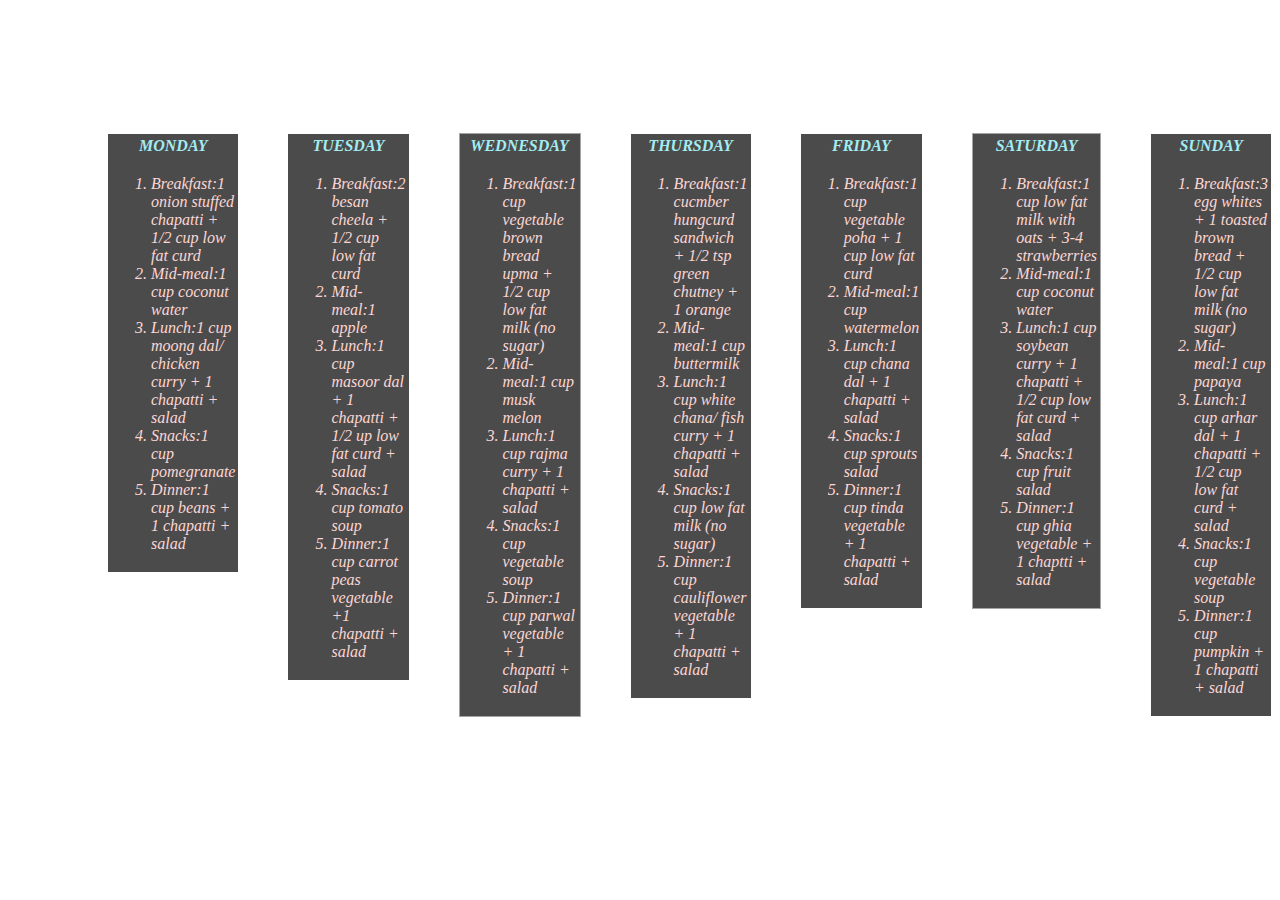
<file: OBESE.html>
<!DOCTYPE html>
<html lang="en">
<head>

    <title>Diet chart for obese </title>
    <style>
        body{

            background:url("https://media.istockphoto.com/id/1125868202/photo/fresh-vegetables-still-life.jpg?b=1&s=170667a&w=0&k=20&c=qlkiDgSL1mQr33FEoM7g7I6reBFGG8lGCkWDSipqfjQ=");

            background-repeat:no-repeat;
            background-size: 110%;

            text-align: center;
            text-indent:130px;
            background-blend-mode: screen;





        }
        h1{
            text-indent:150px;
            color:white;

            border-radius: 2px;
            margin-bottom: -25px;


        }
        .grid{
        display: table;
  border-spacing:50px;
  border-image-width: 45px;
  opacity: 0.7;



        }
        .grid-item{
  display: table-row;
  text-align: center;
}
.grid-cell {
  width: 120px;
  height: 50px;

  display: table-cell;
  text-align: center;



}
td{
    color:#FCC5C0;

}
th{
    color:#7DE5ED;
}
</style>

</head>
<body>


  <center> <b><i><h1>DIET CHART FOR OBESE PERSON</h1></b></center>
    <div class="grid">

        <div class="grid-item">

            <div class="grid-cell">



                <div class="grid-cell">
              <center><table bgcolor="black";frame="box"  ></center>
               <b><tr>
                <th>MONDAY</th>

            </tr>

                <tr>
                <td>
                    <ol type="1">
                  <li>Breakfast:1 onion stuffed chapatti + 1/2 cup low fat curd</li>
                    <li>Mid-meal:1 cup coconut water</li>
                    <li>Lunch:1 cup moong dal/ chicken curry + 1 chapatti + salad</li>
                    <li>Snacks:1 cup pomegranate</li>
                    <li>Dinner:1 cup beans + 1 chapatti + salad</li>

                </ol></td></tr></table></div></b>
            </tr>
            <div class="grid-cell">
            <center><table  bgcolor="black";frame="box" ></center>
                <th>TUESDAY</th>

            </tr>
            <tr>
                <td>
                    <ol type="1">
                  <li>Breakfast:2 besan cheela + 1/2 cup low fat curd</li>
                    <li>Mid-meal:1 apple</li>
                    <li>Lunch:1 cup masoor dal + 1 chapatti + 1/2 up low fat curd + salad</li>
                    <li>Snacks:1 cup tomato soup</li>
                    <li>Dinner:1 cup carrot peas vegetable +1 chapatti + salad</li>

                </ol></td></tr></table></div>

                    <div class="grid-cell">
                <center><table bgcolor="black"; frame="box" ></center>
               <tr> <th>WEDNESDAY</th>

            </tr>
            <tr>
                <td>
                    <ol type="1">
                  <li>Breakfast:1 cup vegetable brown bread upma + 1/2 cup low fat milk (no sugar)</li>
                    <li>Mid-meal:1 cup musk melon</li>
                    <li>Lunch:1 cup rajma curry + 1 chapatti + salad</li>
                    <li>Snacks:1 cup vegetable soup</li>
                    <li>Dinner:1 cup parwal vegetable + 1 chapatti + salad</li>

                </ol></td></tr></table></div>
                <div class="grid-cell">
                <center><table  bgcolor="black";frame="box" ></center>
                <tr><th>THURSDAY</th>

            </tr>
            <tr>
                <td>
                    <ol type="1">
                  <li>Breakfast:1 cucmber hungcurd sandwich + 1/2 tsp green chutney + 1 orange</li>
                    <li>Mid-meal:1 cup buttermilk</li>
                    <li>Lunch:1 cup white chana/ fish curry + 1 chapatti + salad</li>
                    <li>Snacks:1 cup low fat milk (no sugar)</li>
                    <li>Dinner:1 cup cauliflower vegetable + 1 chapatti + salad</li>

                </ol></td></tr></table></div>
                <div class="grid-cell">
                <center><table bgcolor="black";frame="box" ></center>
               <tr> <th>FRIDAY</th>

            </tr>
            <tr>
                <td>
                    <ol type="1">
                  <li>Breakfast:1 cup vegetable poha + 1 cup low fat curd</li>
                    <li>Mid-meal:1 cup watermelon</li>
                    <li>Lunch:1 cup chana dal + 1 chapatti + salad</li>
                    <li>Snacks:1 cup sprouts salad</li>
                    <li>Dinner:1 cup tinda vegetable + 1 chapatti + salad</li>

                </ol></td></tr></table></div>

                    <div class="grid-cell">

                <center><table bgcolor="black"; frame="box" ></center>
              <tr> <th>SATURDAY</th>

            </tr>
            <tr>
                <td>
                    <ol type="1">
                  <li>Breakfast:1 cup low fat milk with oats + 3-4 strawberries</li>
                    <li>Mid-meal:1 cup coconut water</li>
                    <li>Lunch:1 cup soybean curry + 1 chapatti + 1/2 cup low fat curd + salad</li>
                    <li>Snacks:1 cup fruit salad</li>
                    <li>Dinner:1 cup ghia vegetable + 1 chaptti + salad</li>

                </ol></td></tr></table></div>
<div class="grid-cell">

       <center> <table bgcolor="black";frame="box"></center>
        <tr>
            <th>SUNDAY</th>
        </tr>
        <tr>
            <td>
                <ol type="1">
              <li>Breakfast:3 egg whites + 1 toasted brown bread + 1/2 cup low fat milk (no sugar)</li>
                <li>Mid-meal:1 cup papaya</li>
                <li>Lunch:1 cup arhar dal + 1 chapatti + 1/2 cup low fat curd + salad</li>
                <li>Snacks:1 cup vegetable soup</li>
                <li>Dinner:1 cup pumpkin + 1 chapatti + salad</li>

            </ol></td></tr></div>
        </table>
        </table>





        </ol>

        </div>

    </div>


</body>
</html>
</file>
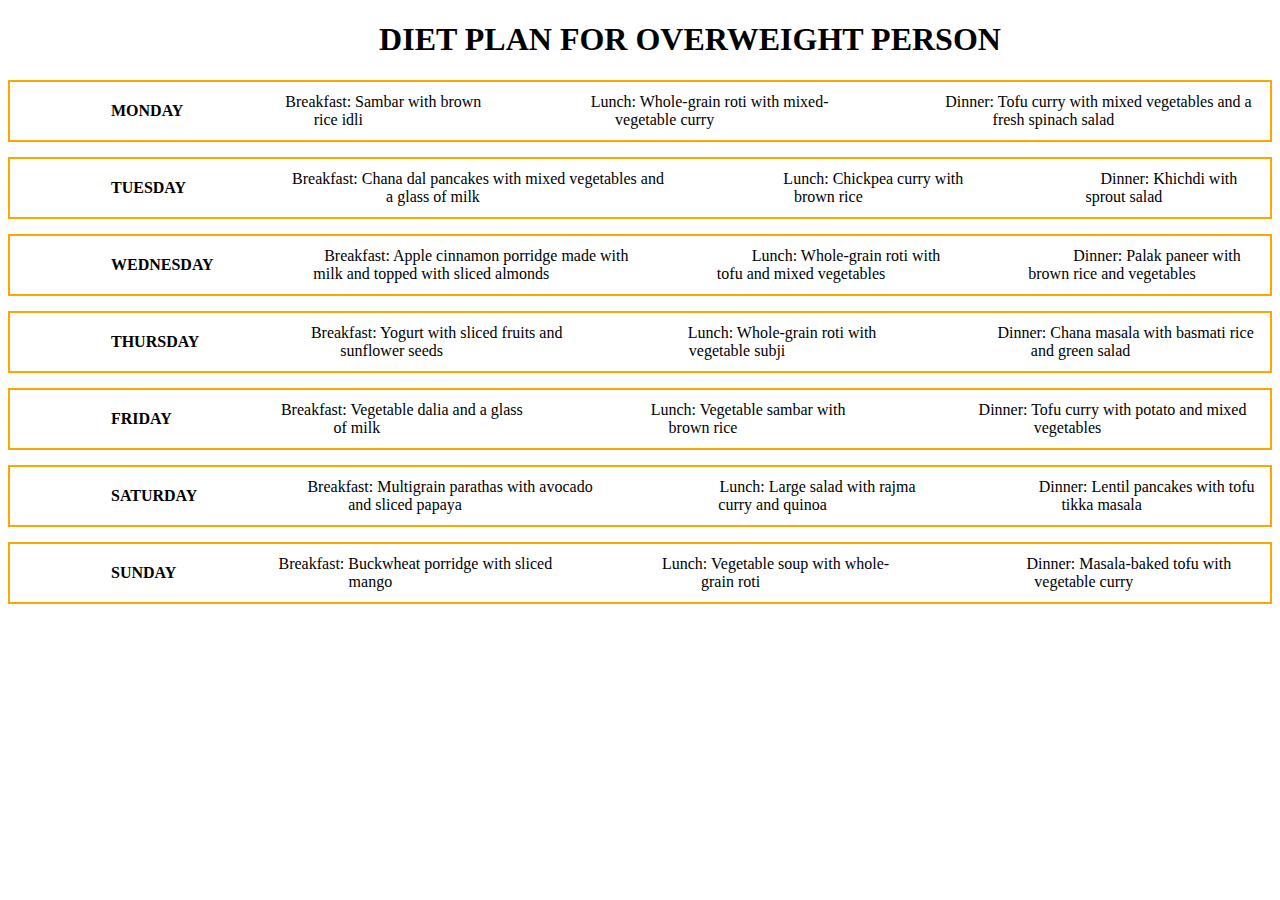
<file: OVERWEIGHT.html>
<!DOCTYPE html>
<html lang="en">
<head>
    
                
    <style>
        
     
   body{
    background-image:url("https://img.freepik.com/free-photo/set-fruits-seeds-leaves_23-2148145087.jpg?w=2000");
    background-repeat:no-repeat;
    font-family: "Lucida Handwriting", "Brush Script MT", cursive;
    color: black;
    text-indent:100px;
    background-size: 100%;
    
   }
   table{
    text-indent: 90px;
    border-spacing: 10px;
    margin-bottom: 15px;
    margin-top: 15px;
    text-align: center;
    border-color:orange;
    border-width: 2px;
   }
   
    </style>
    <title>Overweight Diet Chart</title>
</head>
<body>
    
    <center><h1>DIET PLAN FOR OVERWEIGHT PERSON</h1></center>
    <table frame="box" >
       
        <th>MONDAY  </th>
       
           <td>Breakfast: Sambar with brown rice idli</td>
            <td>Lunch: Whole-grain roti with mixed-vegetable curry</td>
           <td>Dinner: Tofu curry with mixed vegetables and a fresh spinach salad</td>
      
    </table>
    <table frame="box" >
            <tr >
                <th >TUESDAY</th>
                <td>Breakfast: Chana dal pancakes with mixed vegetables and a glass of milk</td>
                <td>Lunch: Chickpea curry with brown rice</td>
                <td>Dinner: Khichdi with sprout salad</td>
            </tr>
            </table>
            <table frame="box">
            <tr>
                <th>WEDNESDAY</th>
                <td>Breakfast: Apple cinnamon porridge made with milk and topped with sliced almonds</td>
                <td>Lunch: Whole-grain roti with tofu and mixed vegetables</td>
                <td>Dinner: Palak paneer with brown rice and vegetables</td>
            </tr>
            </table>
            <table frame="box">
            <tr>
                <th>THURSDAY</th>
                <td>Breakfast: Yogurt with sliced fruits and sunflower seeds</td>
                <td>Lunch: Whole-grain roti with vegetable subji</td>
                <td>Dinner: Chana masala with basmati rice and green salad</td>
            </tr>
            </table>
            <table frame="box">
            <tr>
                <th>FRIDAY</th>
                <td>Breakfast: Vegetable dalia and a glass of milk</td>
                <td>Lunch: Vegetable sambar with brown rice</td>
                <td>Dinner: Tofu curry with potato and mixed vegetables</td>
            </tr>
            </table>
            <table frame="box">
                   <tr>
                    <th>SATURDAY</th>
                    <td>Breakfast: Multigrain parathas with avocado and sliced papaya</td>
                    <td>Lunch: Large salad with rajma curry and quinoa</td>
                    <td>Dinner: Lentil pancakes with tofu tikka masala</td>
                   </tr>
            </table>
            <table frame="box">
                   <tr>
                    <th>SUNDAY</th>
                    <td>Breakfast: Buckwheat porridge with sliced mango</td>
                    <td>Lunch: Vegetable soup with whole-grain roti</td>
                    <td>Dinner: Masala-baked tofu with vegetable curry</td>
                   </tr></table>

    </table>
    
</body>
</html>
</file>
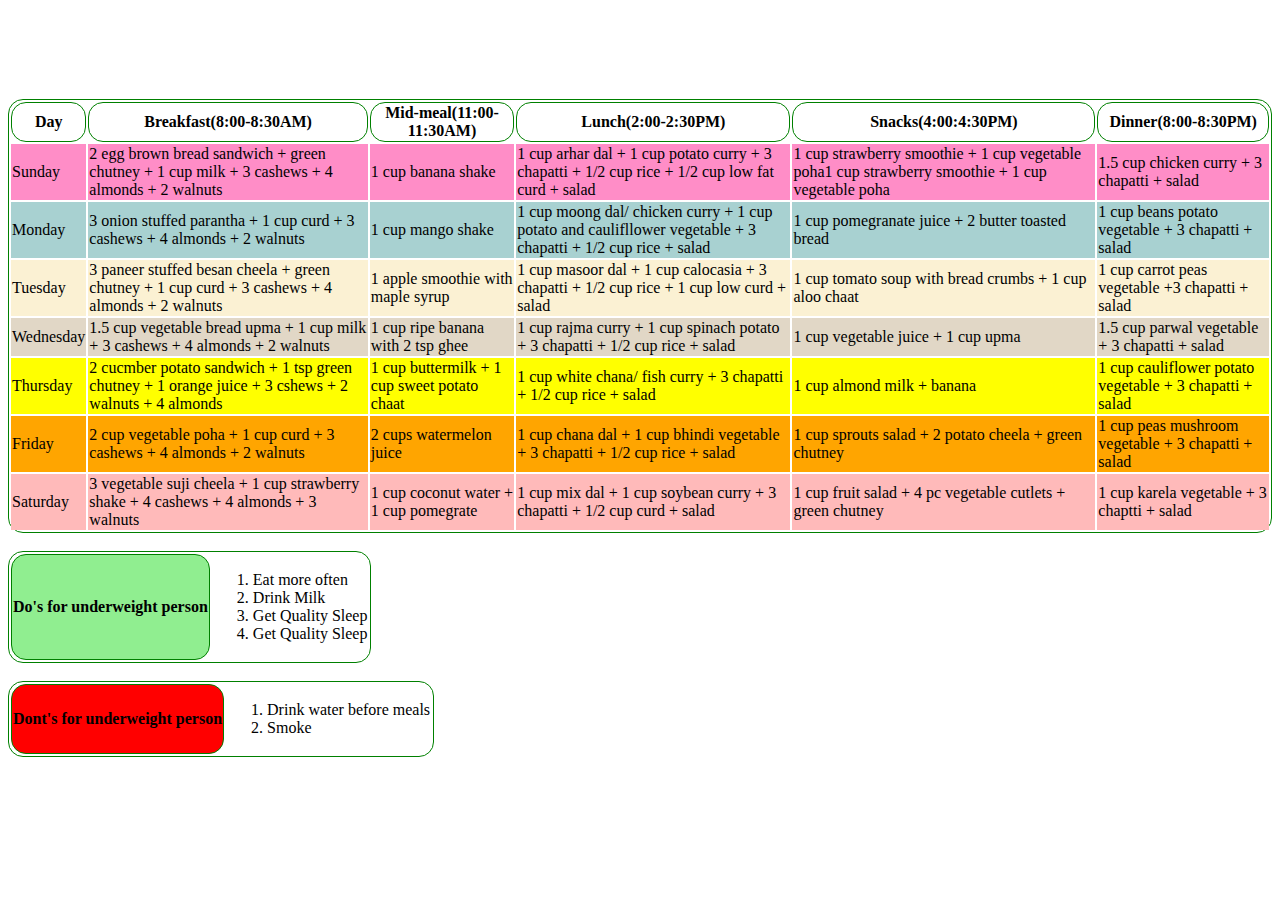
<file: UNDERWEIGHT.html>
<!DOCTYPE html>
<html lang="en">
<head>
    <meta charset="UTF-8">
    <meta http-equiv="X-UA-Compatible" content="IE=edge">
    <meta name="viewport" content="width=device-width, initial-scale=1.0">
    <title>UNDERWEIGHT</title>
</head>
<style>
    h1{
        font: size 22px;;
        font-family: system-ui, -apple-system, BlinkMacSystemFont, 'Segoe UI', Roboto, Oxygen, Ubuntu, Cantarell, 'Open Sans', 'Helvetica Neue', sans-serif;
        color: white;
        text-align: center;
       border-radius: 2px ;
       border-color: aqua;
       
       background:url("https://www.shutterstock.com/image-photo/fresh-fruits-assorted-colorful-backgroundvitamins-260nw-252338818.jpg");
    }
    body{
        background-color:white;
    }
    table,th{
        border:1px solid green;
        border-collapse: separate;
        border-radius: 15px;

    }
    
    
   
</style>
<body>
    <h1>DIET PLAN FOR UNDERWEIGHT</h1>
    <br>


    <table>
        <tr>
            <th >Day</th>
            <th>Breakfast(8:00-8:30AM)</th>
            <th>Mid-meal(11:00-11:30AM)</th>
            <th>Lunch(2:00-2:30PM)</th>
            <th>Snacks(4:00:4:30PM)</th>
            <th>Dinner(8:00-8:30PM)</th>
        </tr>
        <tr bgcolor="#FF8DC7">
            <td>Sunday</td>
            <td>2 egg brown bread sandwich + green chutney + 1 cup milk + 3 cashews + 4 almonds + 2 walnuts </td>
            <td>1 cup banana shake</td>
            <td>1 cup arhar dal + 1 cup potato curry + 3 chapatti + 1/2 cup rice + 1/2 cup low fat curd + salad</td>
            <td>1 cup strawberry smoothie + 1 cup vegetable poha1 cup strawberry smoothie + 1 cup vegetable poha</td>
            <td>1.5 cup chicken curry + 3 chapatti + salad</td>
        </tr>
        
        <tr bgcolor="#A8D1D1">
            <td>Monday</td>
            <td>3 onion stuffed parantha + 1 cup curd + 3 cashews + 4 almonds + 2 walnuts</td>
            <td>1 cup mango shake</td>
            <td>1 cup moong dal/ chicken curry + 1 cup potato and caulifllower vegetable + 3 chapatti + 1/2 cup rice + salad</td>
            <td>1 cup pomegranate juice + 2 butter toasted bread</td>
            <td>1 cup beans potato vegetable + 3 chapatti + salad</td>
        </tr>
        <tr bgcolor="#FBF1D3">
            <td>Tuesday</td>
            <td>3 paneer stuffed besan cheela + green chutney + 1 cup curd + 3 cashews + 4 almonds + 2 walnuts</td>
            <td>1 apple smoothie with maple syrup</td>
            <td>1 cup masoor dal + 1 cup calocasia + 3 chapatti + 1/2 cup rice + 1 cup low curd + salad</td>
            <td>1 cup tomato soup with bread crumbs + 1 cup aloo chaat</td>
            <td>1 cup carrot peas vegetable +3 chapatti + salad</td>
        </tr>
        <tr bgcolor="#E1D7C6">
            <td>Wednesday</td>
            <td>1.5 cup vegetable bread upma + 1 cup milk + 3 cashews + 4 almonds + 2 walnuts</td>
            <td>1 cup ripe banana with 2 tsp ghee</td>
            <td>1 cup rajma curry + 1 cup spinach potato + 3 chapatti + 1/2 cup rice + salad</td>
            <td>1 cup vegetable juice + 1 cup upma</td>
            <td>1.5 cup parwal vegetable + 3 chapatti + salad</td>
        
        </tr>
        <tr bgcolor="yellow">
            <td>Thursday</td>
            <td>2 cucmber potato sandwich + 1 tsp green chutney + 1 orange juice + 3 cshews + 2 walnuts + 4 almonds</td>
            <td>1 cup buttermilk + 1 cup sweet potato chaat</td>
            <td>1 cup white chana/ fish curry + 3 chapatti + 1/2 cup rice + salad</td>
            <td>1 cup almond milk + banana</td>
            <td>1 cup cauliflower potato vegetable + 3 chapatti + salad</td>

        </tr>
        <tr bgcolor="orange">
            <td>Friday</td>
            <td>2 cup vegetable poha + 1 cup curd + 3 cashews + 4 almonds + 2 walnuts</td>
            <td>2 cups watermelon juice</td>
            <td>1 cup chana dal + 1 cup bhindi vegetable + 3 chapatti + 1/2 cup rice + salad</td>
            <td>1 cup sprouts salad + 2 potato cheela + green chutney</td>
            <td>1 cup peas mushroom vegetable + 3 chapatti + salad</td>
        </tr>
        <tr bgcolor="#FFBABA">
            <td>Saturday</td>
            <td>3 vegetable suji cheela + 1 cup strawberry shake + 4 cashews + 4 almonds + 3 walnuts</td>
            <td>1 cup coconut water + 1 cup pomegrate</td>
            <td>1 cup mix dal + 1 cup soybean curry + 3 chapatti + 1/2 cup curd + salad</td>
            <td>1 cup fruit salad + 4 pc vegetable cutlets + green chutney</td>
            <td>1 cup karela vegetable + 3 chaptti + salad</td>
        </tr>
    </table>
    <br>
    
    
    <table>
    <b><th bgcolor="lightgreen">Do's for underweight person</th></b>
   <i> <td><ol>
        <li>Eat more often</li>
        <li>Drink Milk</li>
        <li>Get Quality Sleep</li>
        <li>Get Quality Sleep</li>
    </ol></td></table></i>
    &nbsp;&nbsp;&nbsp;&nbsp;&nbsp;
    <table>
        <b><th bgcolor="red">Dont's for underweight person</th></b>
       <i> <td><ol>
            <li>Drink water before meals</li>
            <li>Smoke</li>
        </ol></td></table></i>
        
</body>
</html>
</file>
